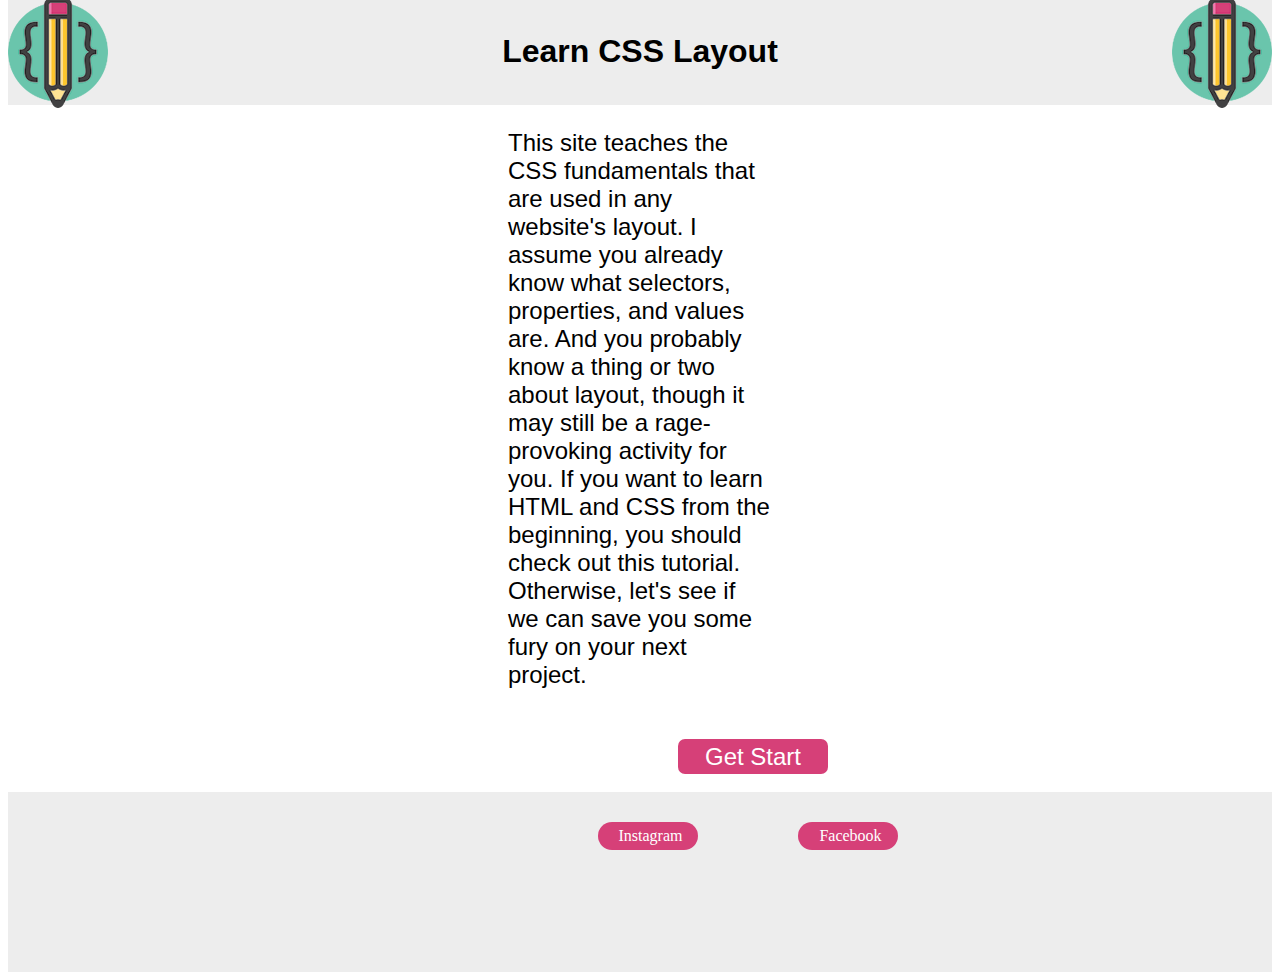
<file: index.html>
<!DOCTYPE html>
<html lang="en">
<head>
    <meta charset="UTF-8">
    <meta name="viewport" content="width=device-width, initial-scale=1.0">
    <title>CssText</title>
    <link rel="stylesheet" href="./pagecss/inde.css">
    <link rel="icon" href="./img/cat.icon.png">
    <link rel="stylesheet" href="https://cdnjs.cloudflare.com/ajax/libs/font-awesome/6.5.1/css/all.min.css" integrity="sha512-DTOQO9RWCH3ppGqcWaEA1BIZOC6xxalwEsw9c2QQeAIftl+Vegovlnee1c9QX4TctnWMn13TZye+giMm8e2LwA==" crossorigin="anonymous" referrerpolicy="no-referrer" />
</head>
<header>
    <img src="./img/logo.png" class="immage2">
  <img src="./img/logo.png" class="image"> 
  <div>
    <h1 class="learn">Learn CSS Layout</h1>
  </div> 
</header>
<body>
    <div class="center">
    <p class="tex">This site teaches the CSS fundamentals that are used in any website's layout.

        I assume you already know what selectors, properties, and values are. And you probably know a thing or two about layout, though it may still be a rage-provoking activity for you. If you want to learn HTML and CSS from the beginning, you should check out this tutorial. Otherwise, let's see if we can save you some fury on your next project.</p>
    </div>
    <div class="st">
        <button type="button" class="but"><a href="./pages/page1.html" class="nx">Get Start</a></button>
    </div>
    <br>
    <footer class="foot">
        <div class="inst1">
        <button type="button" class="but2"><a href="https://www.instagram.com/" class="inst"><i class="fab fa-instagram"></i>Instagram</a></button>
        </div>
        <div class="fb1">
            <button type="button" class="but3"><a href="https://www.facebook.com/?locale=ru_RU" class="fb"><i class="fab fa-facebook-square"></i>Facebook</a></button>
        </div>
    </footer>
</body>
</html>
</file>
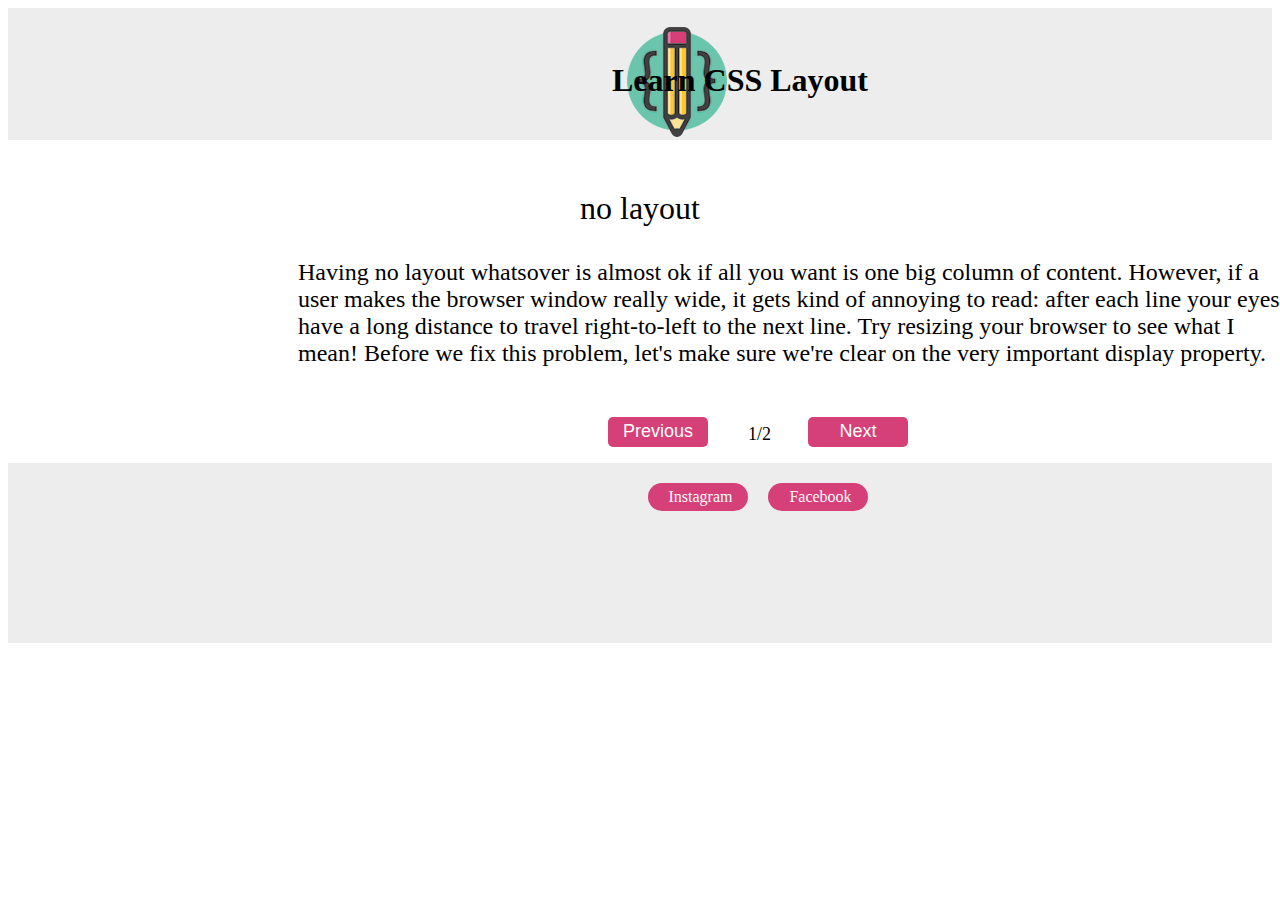
<file: pages/page1.html>
<!DOCTYPE html>
<html lang="en">
<head>
    <meta charset="UTF-8">
    <meta name="viewport" content="width=device-width, initial-scale=1.0">
    <title>Page2</title>
    <link rel="icon" href="../img/cat.icon.png">
    <link rel="stylesheet" href="../pagecss/page1.css">
    <link rel="stylesheet" href="https://cdnjs.cloudflare.com/ajax/libs/font-awesome/6.5.1/css/all.min.css" integrity="sha512-DTOQO9RWCH3ppGqcWaEA1BIZOC6xxalwEsw9c2QQeAIftl+Vegovlnee1c9QX4TctnWMn13TZye+giMm8e2LwA==" crossorigin="anonymous" referrerpolicy="no-referrer" />

</head>
<header class="head">
    <img src="../img/logo.png">
    <div class="la">
    <h1>Learn CSS Layout</h1>
    </div>
</header>
<body>
    <div class="lay">
        <p class="no">no layout</p>
    </div>
    <div class="lay2">
        <p class="no2">Having no layout whatsover is almost ok if all you want is one big column of content. However, if a user makes the browser window really wide, it gets kind of annoying to read: after each line your eyes have a long distance to travel right-to-left to the next line. Try resizing your browser to see what I mean!

            Before we fix this problem, let's make sure we're clear on the very important display property.</p>
    </div>
    <div class="but1">
        <button type="button" class="previous"><a href="../index.html" class="previous2">Previous</a</button>
    </div>
    <div class="but2">
        <button type="button" class="next"><a href="./page2.html" class="next2">Next</a></button>
    </div>
    <div class="list">
        <p class="list2">1/2</p>
    </div>
    <footer class="foot">
        <div class="inst1">
            <button type="button" class="but3"><a href="https://www.instagram.com/" class="inst"><i class="fab fa-instagram"></i>Instagram</a></button>
        </div>
        <div class="fb1">
            <button type="button" class="but4"><a href="https://www.facebook.com/?locale=ru_RU" class="fb"><i class="fab fa-facebook-square"></i>Facebook</a></button>
        </div>
    </footer>
</body>
</html>
</file>
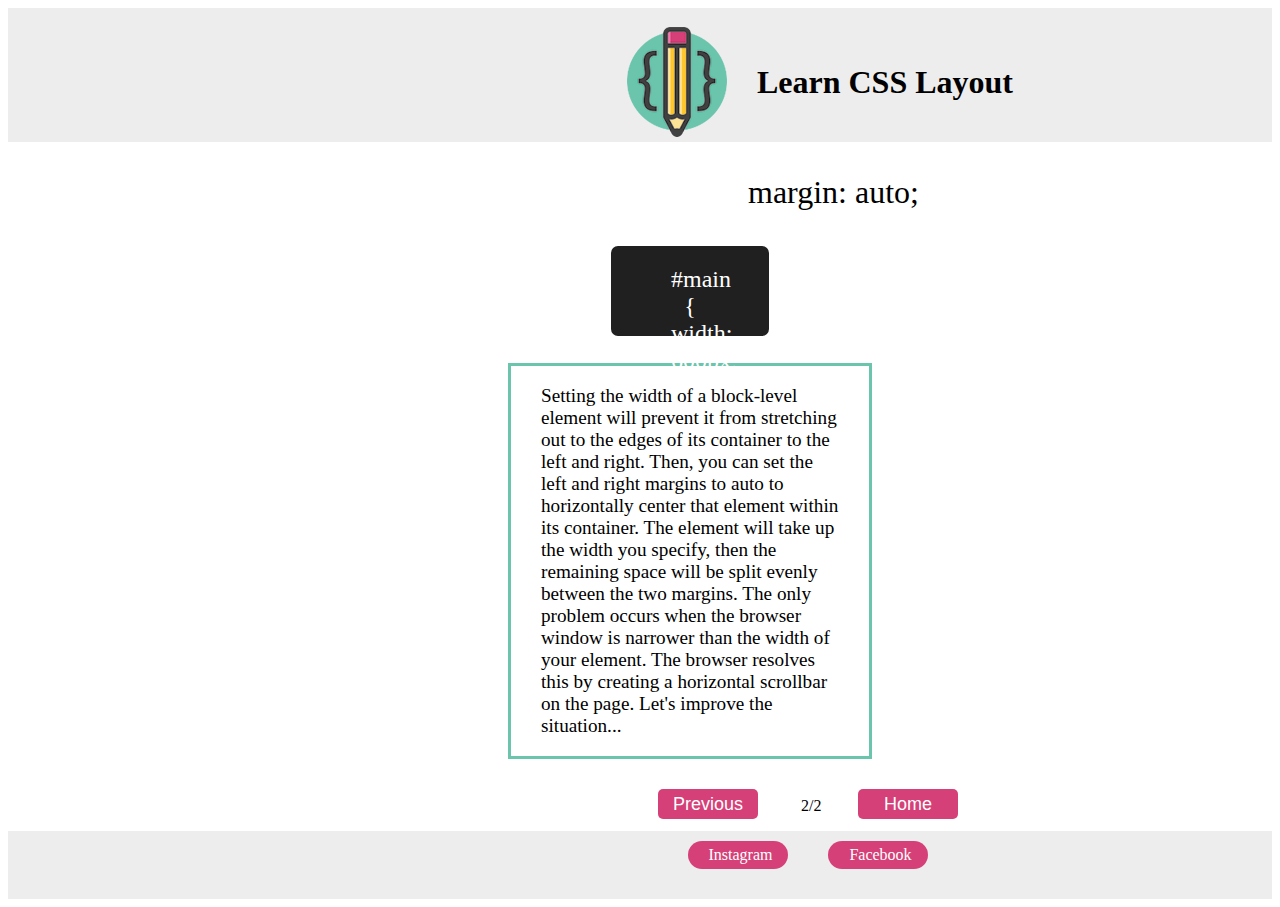
<file: pages/page2.html>
<!DOCTYPE html>
<html lang="en">
<head>
    <meta charset="UTF-8">
    <meta name="viewport" content="width=device-width, initial-scale=1.0">
    <title>Page 3</title>
    <link rel="icon" href="../img/cat.icon.png">
    <link rel="stylesheet" href="../pagecss/page2.css">
    <link rel="stylesheet" href="https://cdnjs.cloudflare.com/ajax/libs/font-awesome/6.5.1/css/all.min.css" integrity="sha512-DTOQO9RWCH3ppGqcWaEA1BIZOC6xxalwEsw9c2QQeAIftl+Vegovlnee1c9QX4TctnWMn13TZye+giMm8e2LwA==" crossorigin="anonymous" referrerpolicy="no-referrer" />
</head>
<header>
    <img src="../img/logo.png" class="img">
    <div class="la">
    <h1>Learn CSS Layout</h1>
    </div>
</header>
<nav class="na">
    <p class="mar">margin: auto;</p>
</nav>
<body>
    <div class="bor">
<p class="ma">#main {
    width: 600px;
    margin: 0 auto; 
  }</p>
    </div>
    <div class="text">
        <p class="text2">Setting the width of a block-level element will prevent it from stretching out to the edges of its container to the left and right. Then, you can set the left and right margins to auto to horizontally center that element within its container. The element will take up the width you specify, then the remaining space will be split evenly between the two margins.

            The only problem occurs when the browser window is narrower than the width of your element. The browser resolves this by creating a horizontal scrollbar on the page. Let's improve the situation...</p>
    </div>
    <div class="but">
        <button type="button" class="prev"><a href="./page1.html" class="prev1">Previous</a></button>
    </div>
    <div class="but2">
        <button type="button" class="home"><a href="../index.html" class="home1">Home</a></button>
    </div>
    <div class="num">
        <p class="num2">2/2</p>
    </div>
    <footer class="foot">
        <div class="inst">
            <button type="button" class="inst1"><a href="https://www.instagram.com/" class="inst2"><i class="fab fa-instagram"></i> Instagram</a></button>
        </div>
        <div class="fb">
            <button type="button" class="fb1"><a href="https://www.facebook.com/?locale=ru_RU" class="fb2"><i class="fab fa-facebook-square"></i> Facebook</a></button>
        </div>
    </footer>
</body>
</html>
</file>
<file: pagecss/inde.css>
.image{
    float: left;
}
.immage2{
    float: right;
}
.learn{
    background-color: #EDEDED;
    margin-top: -10px;
     padding: 35px;
    text-align: center;
    font-family: Arial, Helvetica, sans-serif;
    font-size: xx-large;
}
.center{
    border-style: none;
    margin: 20px 500px 50px 500px;
    text-align: left;
    font-size: x-large;
    font-family: Arial, Helvetica, sans-serif;
}
.but{
    background-color: #D64078;
    font-size: x-large;
    font-family: Arial, Helvetica, sans-serif;
    border-radius: 7px;
    border: none;
    width: 150px;
    height: 35px;
}
.nx{
    text-decoration: none;
    color: white;
}
.st{
    margin-left: 670px;
}
.foot{
    background-color: #EDEDED;
    padding: 90px;
}
.but2{
    background-color: #D64078;
    font-size: medium;
    font-family: 'Times New Roman', Times, serif;
    border-radius: 30px;
    border: none;
    width: 100px;
    height: 28px;
}
.inst{
    color: white;
    text-decoration: none;
}
.inst1{
    margin-left: 500px;
    margin-top: -60px;
}
.fb1{
    margin-left: 700px;
    margin-top: -28px;
}
.but3{
    background-color: #D64078;
    font-size: medium;
    font-family: 'Times New Roman', Times, serif;
    border-radius: 30px;
    border: none;
    width: 100px;
    height: 28px;
}
.fb{
    color: white;
    text-decoration: none;
}
i{
    margin-right: 5px;
}
</file>
<file: pagecss/page1.css>
img{
    margin-left: 600px;
}
.head{
background-color: #EDEDED;
padding: 1.5%;
}
.la{
    text-align: center;
    margin-left: 200px;
    margin-top: -100px;
}
h1{
    font-family: 'Times New Roman', Times, serif;
}
.lay{
    text-align: center;
    margin-top: 50px;
}
.no{
    font-size: xx-large;
}
.lay2{
    margin-left: 290px;
}
.no2{
    width: 1000px;
    text-align: left;
    font-size: x-large;
}
.but1{
margin-left: 600px;
margin-top: 50px;
}
.previous{
    background-color: #D64078;
    border-radius: 5px;
    border: none;
    width: 100px;
    height: 30px;
}
.previous2{
    text-decoration: none;
    color: white;
    font-size: large;
}
.but2{
margin-left: 800px;
margin-top: -30px;
}
.next{
background-color: #D64078;
border-radius: 5px;
border: none;
width: 100px;
height: 30px;
}
.next2{
text-decoration: none;
color: white;
font-size: large;
}
.list{
    margin-left: 740px;
    margin-top: -41px;
}
.list2{
    font-size: large;
}
.foot{
    background-color: #EDEDED;
    padding: 90px;
}
.inst1{
    margin-left: 550px;
    margin-top: -70px;
}
.but3{
    background-color: #D64078;
    border-radius: 30px;
    font-size: medium;
    font-family: 'Times New Roman', Times, serif;
    border: none;
    width: 100px;
    height: 28px;
}
.inst{
    color: white;
    text-decoration: none;
}
i{
    margin-right: 5px;
}
.fb1{
    margin-left: 670px;
    margin-top: -28px;
}
.but4{
    background-color: #D64078;
    border-radius: 30px;
    font-size: medium;
    font-family: 'Times New Roman', Times, serif;
    border: none;
    width: 100px;
    height: 28px;
}
.fb{
    color: white;
    text-decoration: none;
}
</file>
<file: pagecss/page2.css>
header{
    background-color: #EDEDED;
    padding: 1.5%;
}
.img{
    margin-left: 600px;
}
.la{
    margin-left: 730px;
    margin-top: -98px;
}
.na{
    margin-left: 740px;
}
.mar{
    font-size: xx-large;
}
.bor{
    margin-left: 600px;
    margin-right: 500px;
    
}
.ma{
    border-style: solid;
    background-color: #202020;
    border-radius: 10px;
    color: white;
    height: 70px;
    text-align: center;
    font-size: x-large;
    padding-top: 20px;
    padding-left: 60px;
    padding-right: 60px;
}
.text{
    border-style: solid;
    margin: 10px 400px 10px 500px;
    border-color: #6AC5AC;
}
.text2{
    text-align: left;
    font-size: larger;
    padding-left: 30px;
    padding-right: 30px;
}
.but{
    margin-left: 650px;
    margin-top: 30px;
}
.prev{
    background-color: #D64078;
    border-radius: 5px;
    width: 100px;
    height: 30px;
    border-style: none;
}
.prev1{
    text-align: center;
    text-decoration: none;
    color: white;
    font-size: large;
}
.but2{
    margin-left: 850px;
    margin-top: -30px;
}
.home{
    background-color: #D64078;
    border-radius: 5px;
    width: 100px;
    height: 30px;
    border-style: none;
}
.home1{
    text-align: center;
    text-decoration: none;
    color: white;
    font-size: large;
}
.num{
    margin-left: 793px;
    margin-top: -38px;
}
.num1{
    font-size: large;
}
.foot{
    background-color: #EDEDED;
    padding: 30px;
}
.inst{
    margin-left: 650PX;
    margin-top: -20PX;
}
.inst1{
    background-color: #D64078;
    border-radius: 30px;
    font-size: medium;
    font-family: 'Times New Roman', Times, serif;
    border: none;
    width: 100px;
    height: 28px;
}
.inst2{
    color: white;
    text-decoration: none;
}
i{
    margin-left: 5px;
}
.fb{
    margin-left: 790px;
    margin-top: -28px;
}
.fb1{
    background-color: #D64078;
    border-radius: 30px;
    font-size: medium;
    font-family: 'Times New Roman', Times, serif;
    border: none;
    width: 100px;
    height: 28px;
}
.fb2{
    color: white;
    text-decoration: none;
}
</file>
